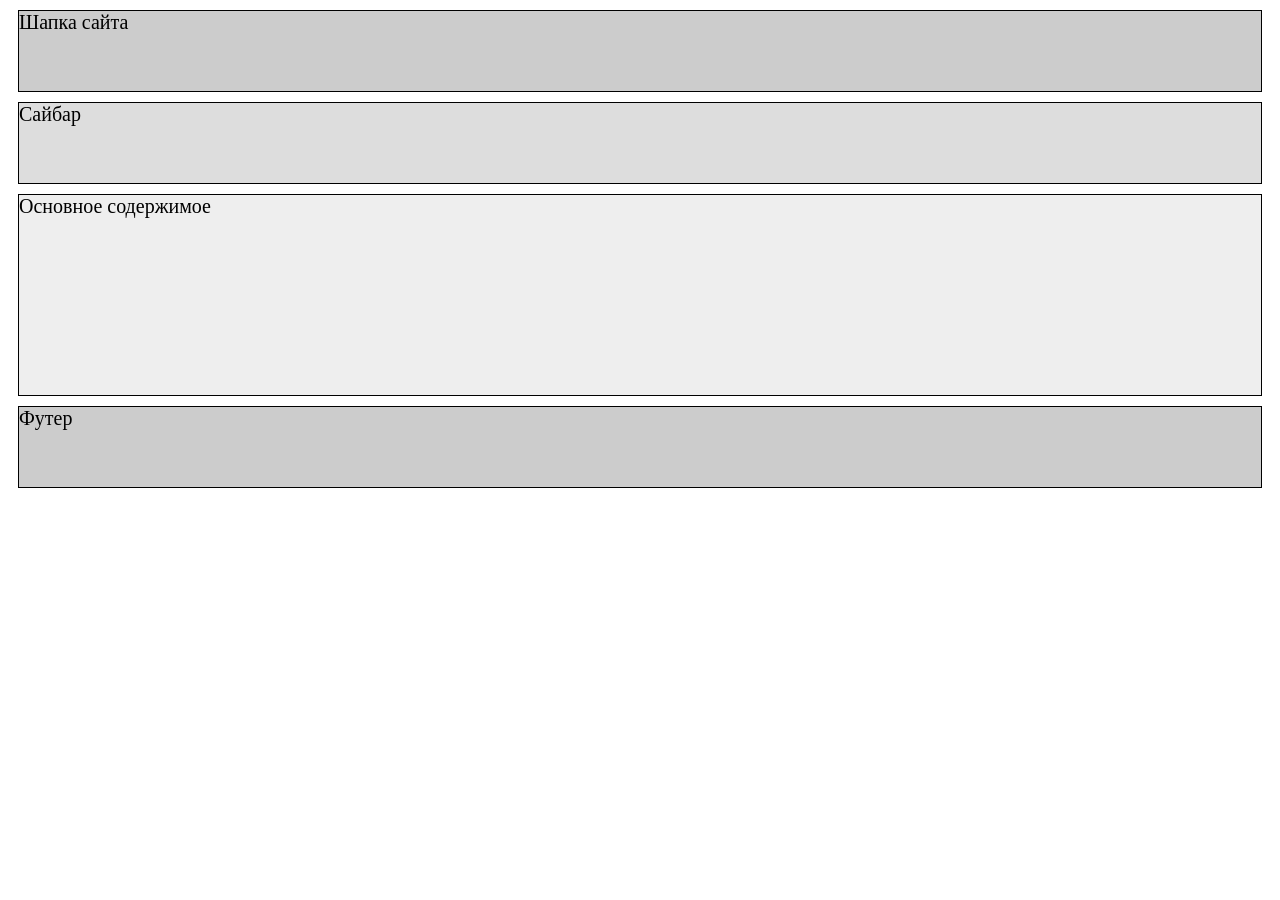
<file: src/main/resources/static/index.html>
<!DOCTYPE html>
<html>
<head>
    <meta charset="utf-8">
    <title>Блочная верстка в HTML5</title>
    <style>
        div{
            margin: 10px;
            border: 1px solid black;
            font-size: 20px;
            height: 80px;
        }
        #header{
            background-color: #ccc;
        }
        #sidebar{
            background-color: #ddd;
        }
        #main{
            background-color: #eee;
            height: 200px;
        }
        #footer{
            background-color: #ccc;
        }
    </style>
</head>
<body>
<div id="header">Шапка сайта</div>
<div id="sidebar">Сайбар</div>
<div id="main">Основное содержимое</div>
<div id="footer">Футер</div>
</body>
</html>
</file>
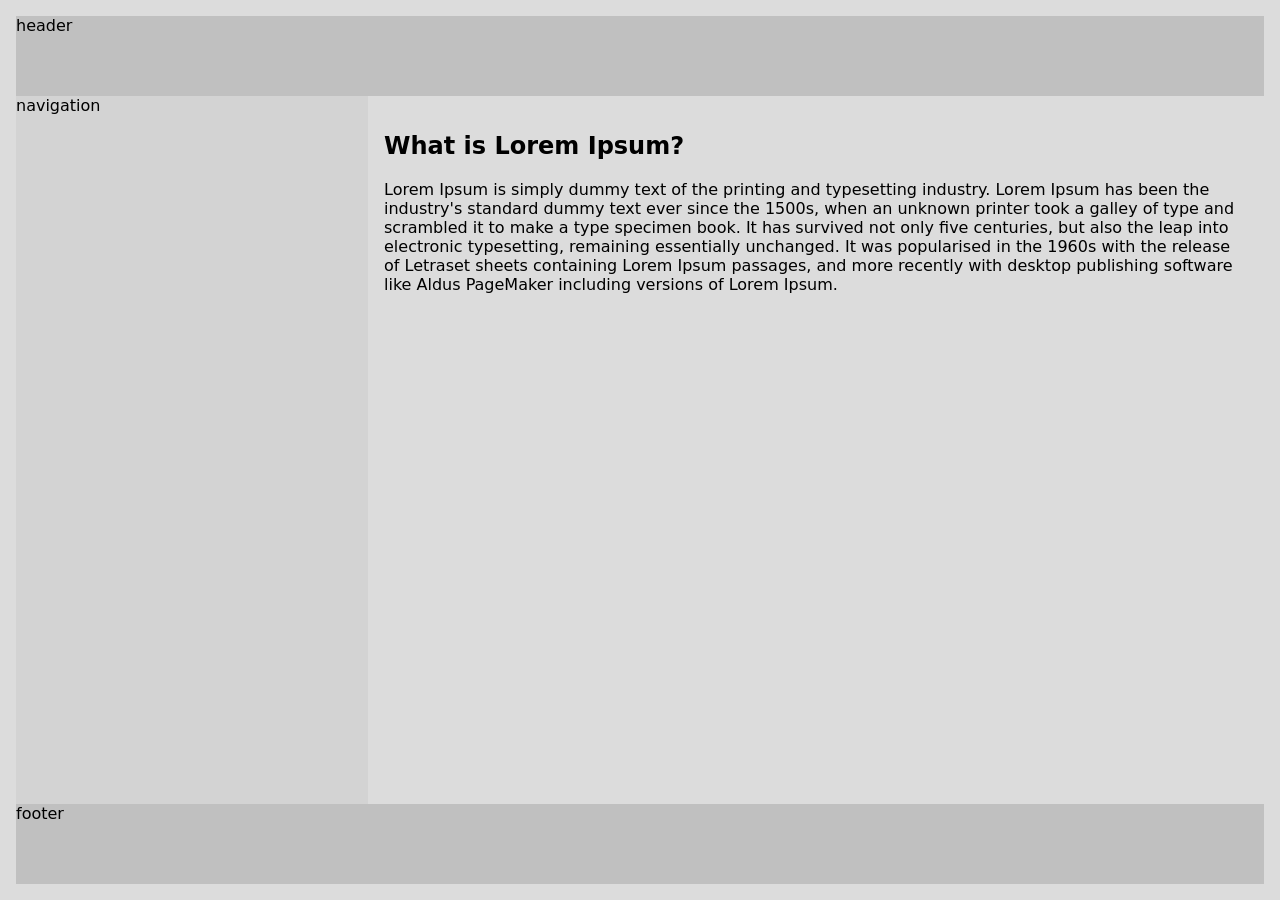
<file: src/main/resources/static/flexbox_layout.html>
<!DOCTYPE html>
<html>

<head>
    <meta charset="UTF-8">
    <meta name="viewport" content="width=device-width, initial-scale=1.0">
    <link href="css/flexbox_layout.css" rel="stylesheet" type="text/css"/>
    <!-- <link href="css/develop.css" rel="stylesheet" type="text/css"/> -->
    <title>Flexbox layout</title>
</head>

<body>

<!--header-->
<header>
    header
</header>
<!--end header-->

<!--main-->
<main>
    <!--main content-->
    <article>
        <h1>What is Lorem Ipsum?</h1>
        Lorem Ipsum is simply dummy text of the printing and typesetting industry. Lorem Ipsum has been the industry's standard dummy text ever since the 1500s, when an unknown printer took a galley of type and scrambled it to make a type specimen book. It has survived not only five centuries, but also the leap into electronic typesetting, remaining essentially unchanged. It was popularised in the 1960s with the release of Letraset sheets containing Lorem Ipsum passages, and more recently with desktop publishing software like Aldus PageMaker including versions of Lorem Ipsum.
    </article>
    <!--end main content -->

    <!--navigation menu-->
    <nav>
        navigation
    </nav>
    <!--end navigation menu-->

    <!--
    <aside>
        <p>sidebar</p>
    </aside>
    -->
</main>
<!--end main-->

<!--footer-->
<footer>
    footer
</footer>
<!--end footer-->

</body>

</html>
</file>
<file: src/main/resources/static/css/flexbox_layout.css>
/* применяем стили ко всем элементам на html-странице */
* {
    /* Свойства width или height включают в себя значения полей(padding) и границ, но не отступов (margin). 
    Например для border-box, чтобы div был фиксированной ширины при любых значениях padding и border,
    width = L_content + L_padding + L_border */
    box-sizing: border-box;
}

html,
body {
    padding: 0;
    margin: 0;
    font-family: system-ui, Helvetica, Arial, sans-serif;
}

body {
    background-color: gainsboro;
    font-size: 1em;
    padding: 1em;
    display: flex;
    flex-direction: column;
}

main {
    display: flex;
    flex-direction: column;
}

article {
    flex: 2 2 12em;
    padding: 1em;
}

nav, aside {
    flex: 1;
    background-color: lightgrey;
}

nav {
    order: -1;
}

header, footer {
    flex: 0 0 5em;
    background-color: silver;
}

@media screen and (min-width: 600px) {

    body{
        min-height: 100vh;
    }
    main {
        flex-direction: row;
        min-height: 100%;
        flex: 1 1 auto;
    }
}
</file>
<file: src/main/resources/static/css/develop.css>
body,
header,
main,
footer,
nav,
article,
aside {
    border-style: solid;
    border-color: aqua;
}

body {
    background-color: coral;
}
</file>
